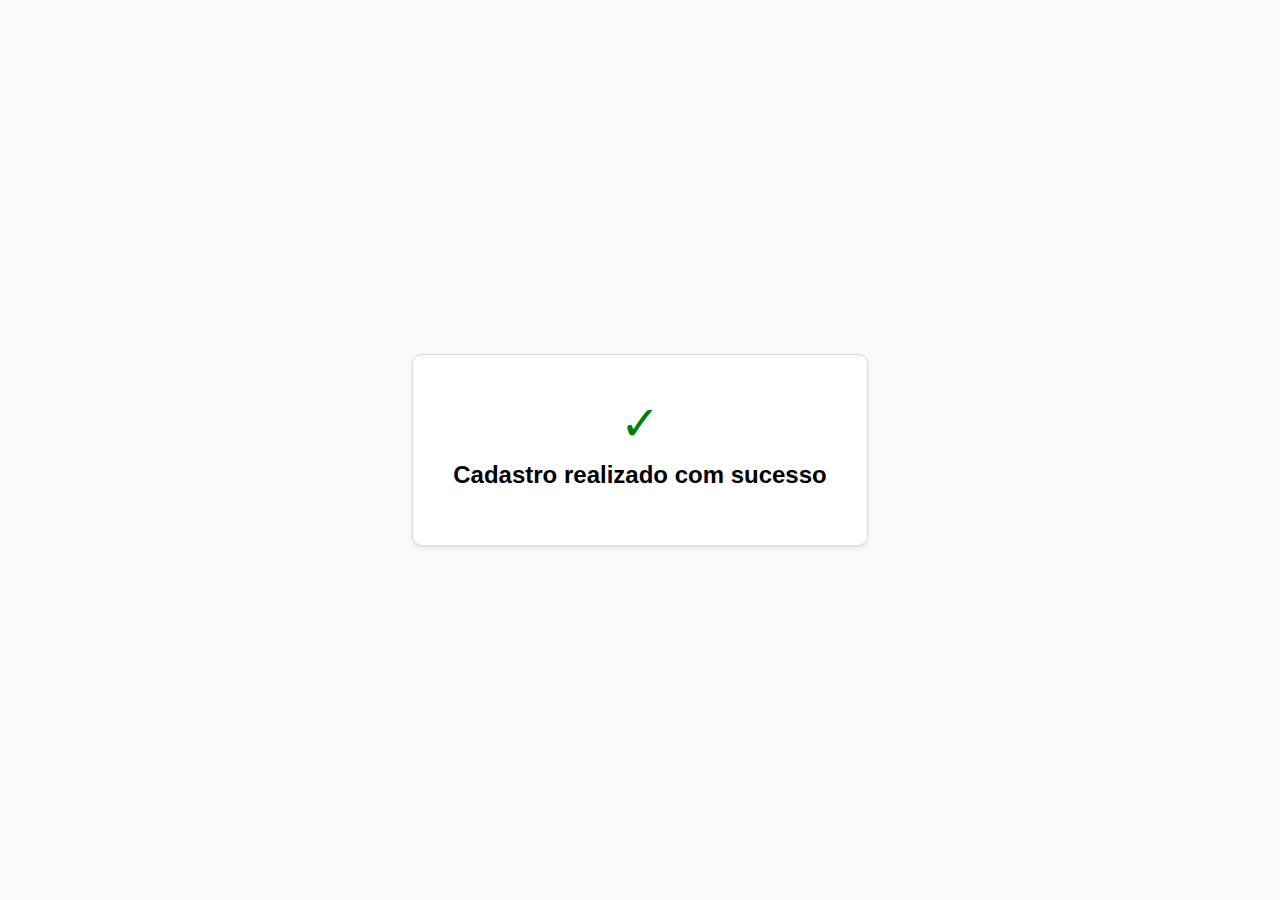
<file: success.html>
<!DOCTYPE html>
<html lang="pt-BR">
<head>
    <meta charset="UTF-8">
    <meta name="viewport" content="width=device-width, initial-scale=1.0">
    <title>Sucesso</title>
    <link rel="stylesheet" href="css/style.css">
</head>
<body>
    <div class="success-container">
        <div class="success-box">
            <div class="checkmark">&#10003;</div>
            <h1>Cadastro realizado com sucesso</h1>
        </div>
    </div>
</body>
</html>
</file>
<file: css/style.css>
body {
    display: flex;
    justify-content: center;
    align-items: center;
    height: 100vh;
    margin: 0;
    font-family: Arial, sans-serif;
    background-color: #fafafa;
}

.login-container, .success-container {
    display: flex;
    justify-content: center;
    align-items: center;
    width: 100%;
    height: 100%;
}

.login-box, .success-box {
    background: #fff;
    padding: 40px;
    border: 1px solid #dbdbdb;
    border-radius: 10px;
    text-align: center;
    box-shadow: 0 2px 4px rgba(0, 0, 0, 0.1);
}

.login-box h1 {
    font-family: 'Billabong', sans-serif;
    font-size: 2.5rem;
    margin-bottom: 20px;
}

input[type="text"], input[type="password"] {
    width: 100%;
    padding: 10px;
    margin: 10px 0;
    border: 1px solid #dbdbdb;
    border-radius: 5px;
}

button {
    width: 100%;
    padding: 10px;
    background-color: #3897f0;
    color: #fff;
    border: none;
    border-radius: 5px;
    cursor: pointer;
    font-size: 1rem;
}

button:hover {
    background-color: #3183e4;
}

.success-box .checkmark {
    font-size: 3rem;
    color: green;
}

.success-box h1 {
    font-size: 1.5rem;
    margin-top: 10px;
}
</file>
